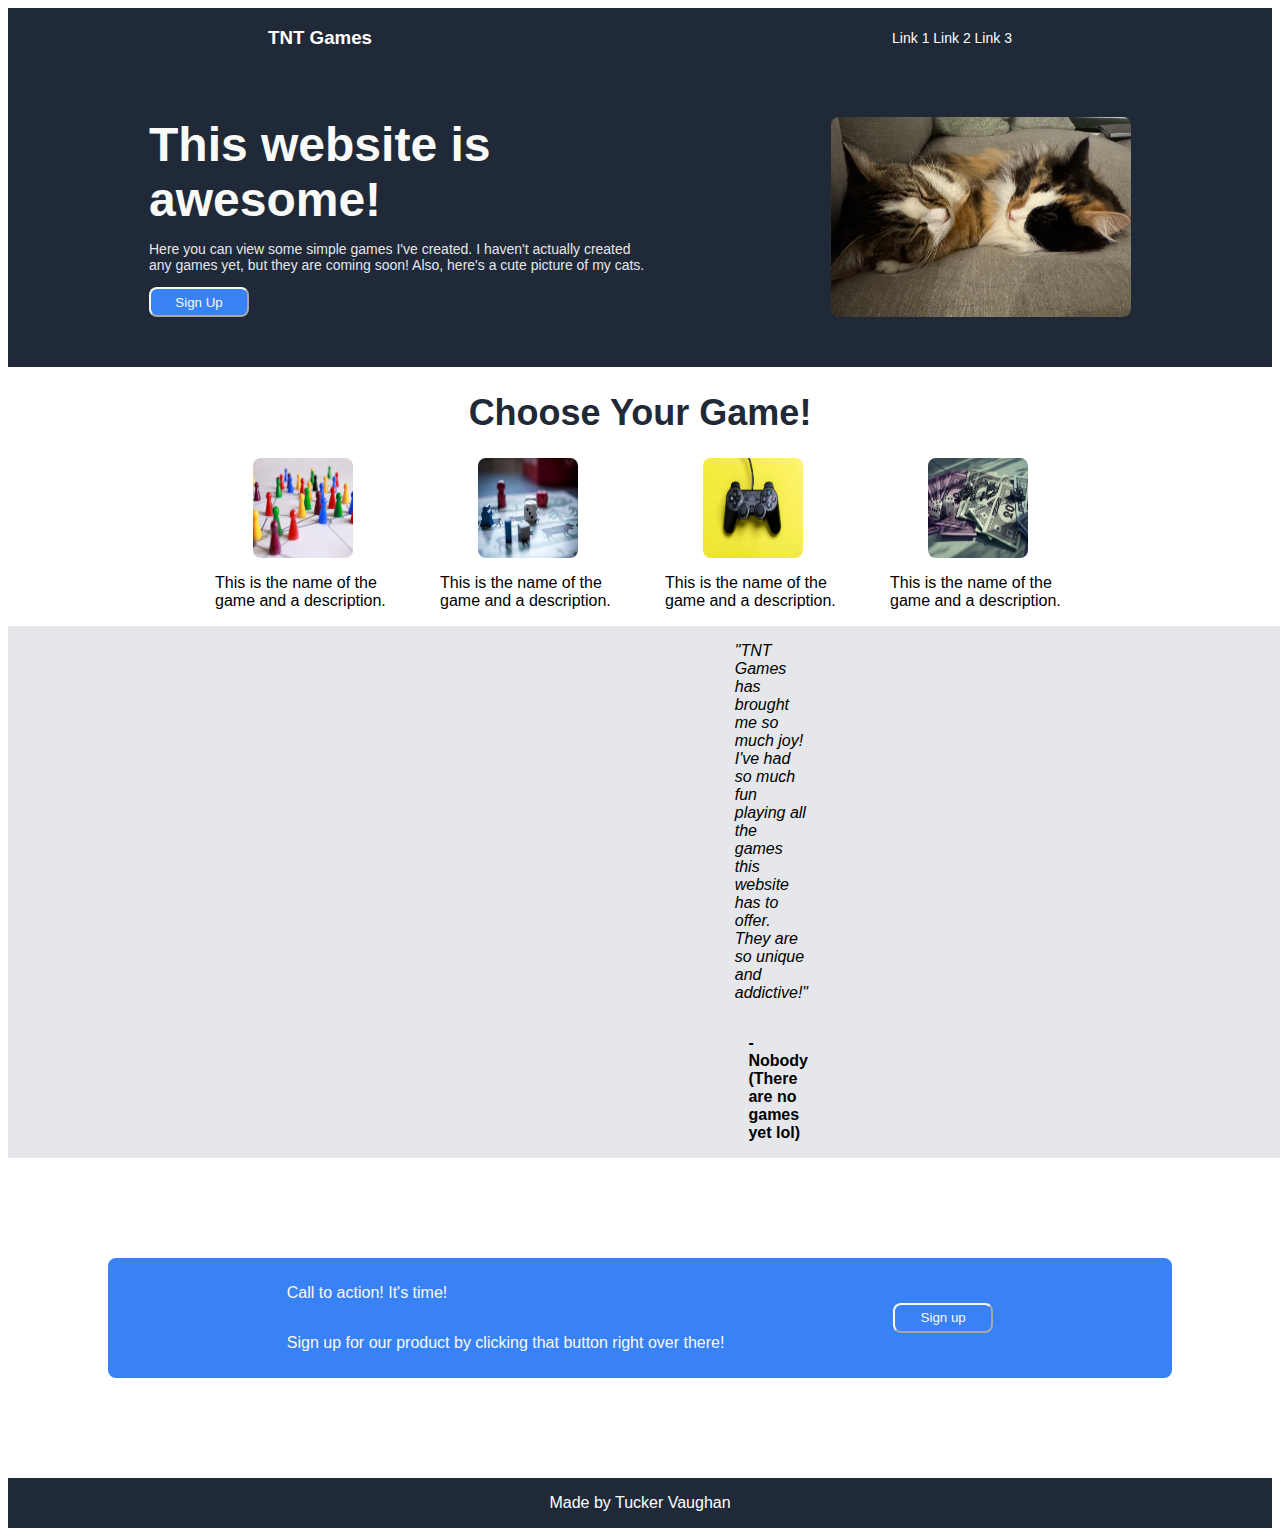
<file: index.html>
<!DOCTYPE html>
<html lang="en">
<head>
    <meta charset="UTF-8">
    <meta name="viewport" content="width=device-width, initial-scale=1.0">
    <title>TNT Games</title>
    <link rel="stylesheet" href="styles.css">
</head>
<body>
    <div class="header">
        <h3>TNT Games</h3>
        <div class="links">
            <div id="small">
                <a href="./links/link01.html" target="_blank" rel="noopener noreferrer">Link 1</a>
                <a href="./links/link02.html" target="_blank" rel="noopener noreferrer">Link 2</a>
                <a href="./links/link03.html" target="_blank" rel="noopener noreferrer">Link 3</a>
            </div>    
        </div>
    </div>
    <div class="top">
        <div class="top-content">
            <div id=hero>This website is awesome!</div>
                <div id="small">    
                    <p>Here you can view some simple games I've created. I haven't actually created any games yet, 
                        but they are coming soon! Also, here's a cute picture of my cats.</p>
                </div>        
            <button>Sign Up</button>
        </div>
         <img src = "images/finn-faye.jpg" alt="A photo of my cats, Finn and Faye" height="200" width="300">
    </div>
    <div class="middle">
        <h1>Choose Your Game!</h1>
        <div class="game-pics">
            <div class="descriptions">
                <img src = "images/game01.jpg" alt="A photo of a random game" height="100" width="100">
                <p>This is the name of the game and a description.</p>
            </div>
            <div class="descriptions">
                <img src = "images/game02.jpg" alt="A photo of a random game" height="100" width="100">
                <p>This is the name of the game and a description.</p>
            </div>
            <div class="descriptions">
                <img src = "images/game03.jpg" alt="A photo of a random game" height="100" width="100">
                <p>This is the name of the game and a description.</p>
            </div>
            <div class="descriptions">
                <img src = "images/game04.jpg" alt="A photo of a random game" height="100" width="100">
                <p>This is the name of the game and a description.</p>
            </div>
        </div>    
    </div>
    <div class="bottom">
        <p><i>"TNT Games has brought me so much joy! I've had so much fun playing all the games this website has to offer.
            They are so unique and addictive!"
        </p></i>
        <strong><p>-Nobody (There are no games yet lol)</p></strong>
    </div>
    <div class="footer">
        <div class="footer-content">
            <p>Call to action! It's time!</p>
            <p>Sign up for our product by clicking that button right over there!</p>
        </div>
        <button>Sign up</button>
    </div>
    <div class="real-footer">
        <p>Made by Tucker Vaughan</p>
    </div>

</body>
</html>
</file>
<file: styles.css>
body {
    font-family: 'roboto', sans-serif;
    display: flex;
    flex-direction: column;
}

.header, .real-footer {
    display: flex;
    align-items: center;
    justify-content: space-around;
}

.header, .top, .real-footer {
    background-color: #1F2937;
    color: white;
}

.footer {
    display: flex;
    align-items: center;
    justify-content: space-evenly;
    background-color: #3882F6;
    margin: 100px;
    padding: 10px;
    border-radius: 8px;
}

.footer-content{
    display: flex;
    flex-direction: column;
   color: #F9FAF8;
}

.top {
    display: flex;
    justify-content: space-around;
    padding: 50px;
}

.middle {
    display: flex;
    flex-direction: column;
    align-items: center;
}

.bottom {
    display: flex;
    flex-direction: column;
    align-items: flex-end;
    background-color: #E5E7EB;
    padding-right: 600px;
    padding-left: 800px;
}

.links {
    display: flex;
    gap: 15px;
    
}

a {
    text-decoration: none;
    color: white;
}

#hero {
    font-weight: 900;
    color: #F9FAF8;
    font-size: 48px;
    
}

#small {
    font-size: 14px;
    color: #E5E7EB;
}

.top-content {
    display: flex;
    flex-direction: column;
    max-width: 500px;
}

button {
    height: 30px;
    width: 100px;
    border-radius: 8px;
    background-color: #3882F6;
    color: #F9FAF8;
    border-color: #F9FAF8;
}

.game-pics {
    display: flex;
    gap: 50px;
}

.descriptions {
    display: flex;
    flex-direction: column;
    align-items: center;
    width: 175px;
}

h1 {
    font-size: 36px;
    color: #1F2937;
    font-weight: 900;
}

img {
    border-radius: 8px;
}
</file>
